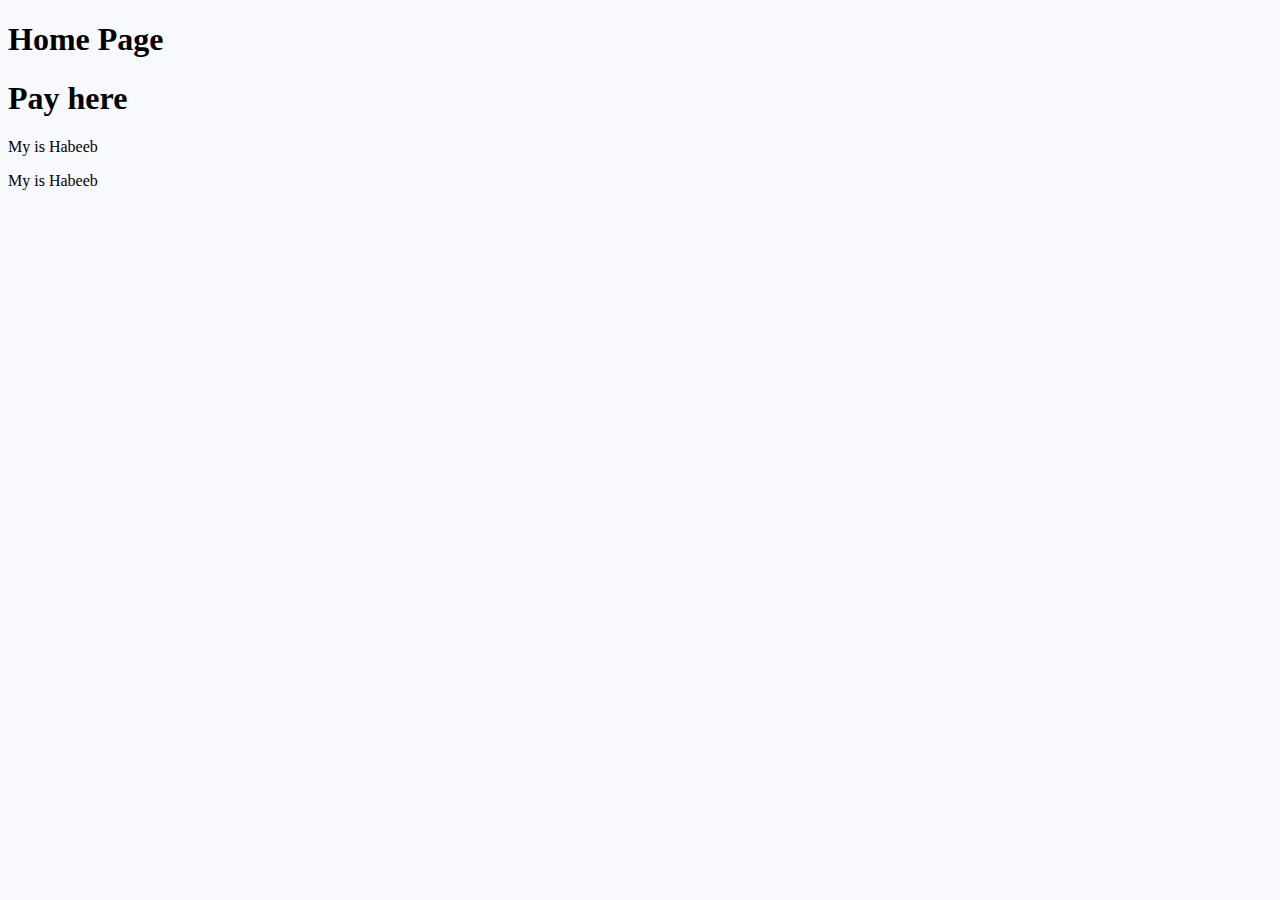
<file: index.html>
<!DOCTYPE html>
<html>
<head>
	<meta charset="utf-8">
	<meta name="viewport" content="width=device-width, initial-scale=1">
	<link rel="stylesheet" type="text/css" href="main.css">
	<title>My Home Page</title>
</head>
<body>
	<h1>Home Page</h1>
	<h1>Pay here</h1>
	<p>My is Habeeb</p>
	<p>My is Habeeb</p>
</body>
</html>
</file>
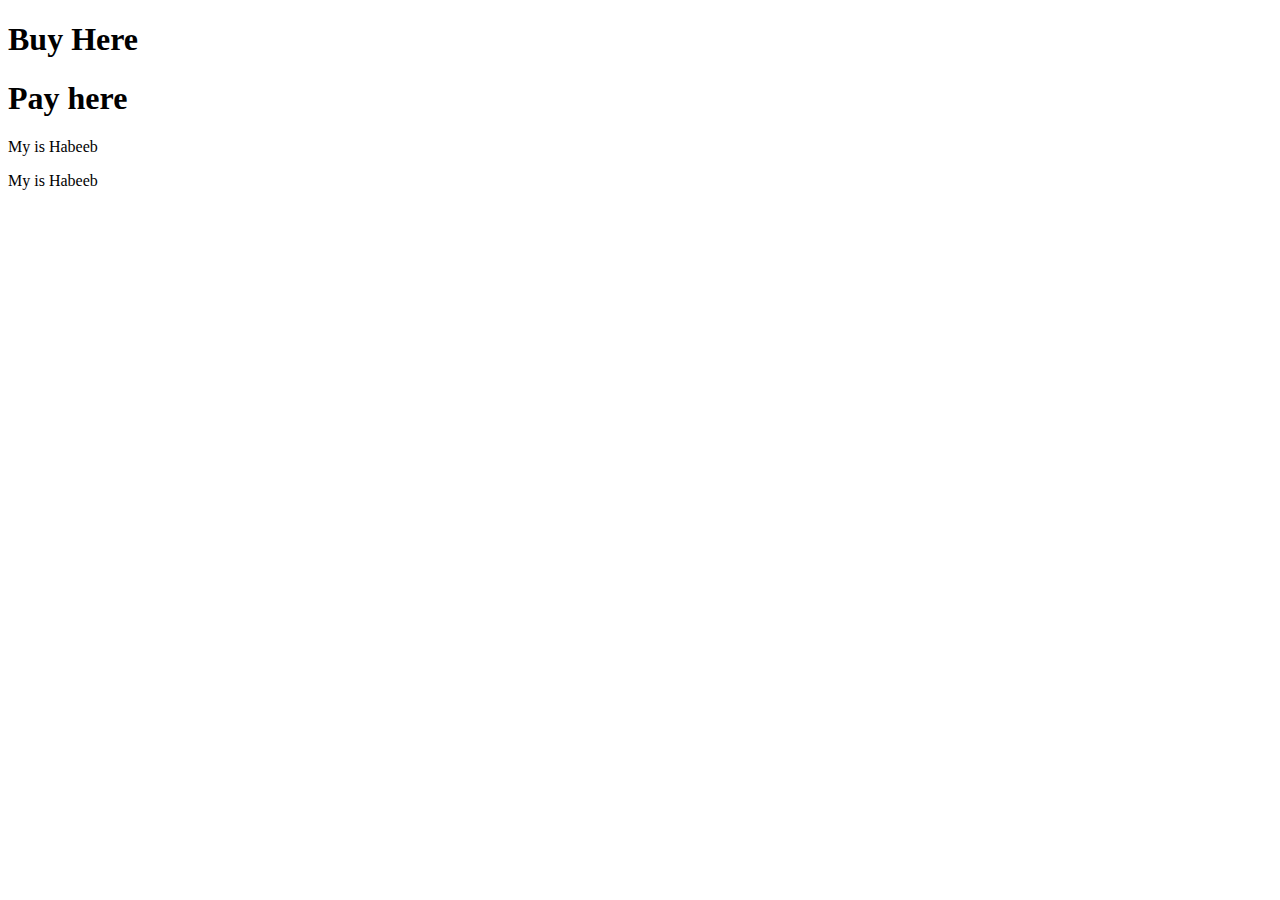
<file: buy.html>
<!DOCTYPE html>
<html>
<head>
	<meta charset="utf-8">
	<meta name="viewport" content="width=device-width, initial-scale=1">
	<title>buy page</title>
</head>
<body>
	<h1>Buy Here</h1>
	<h1>Pay here</h1>
	<p>My is Habeeb</p>
	<p>My is Habeeb</p>
</body>
</html>
</file>
<file: main.css>
*{
	background-color: ghostwhite;
}


h1 {color: black;
	}
</file>
